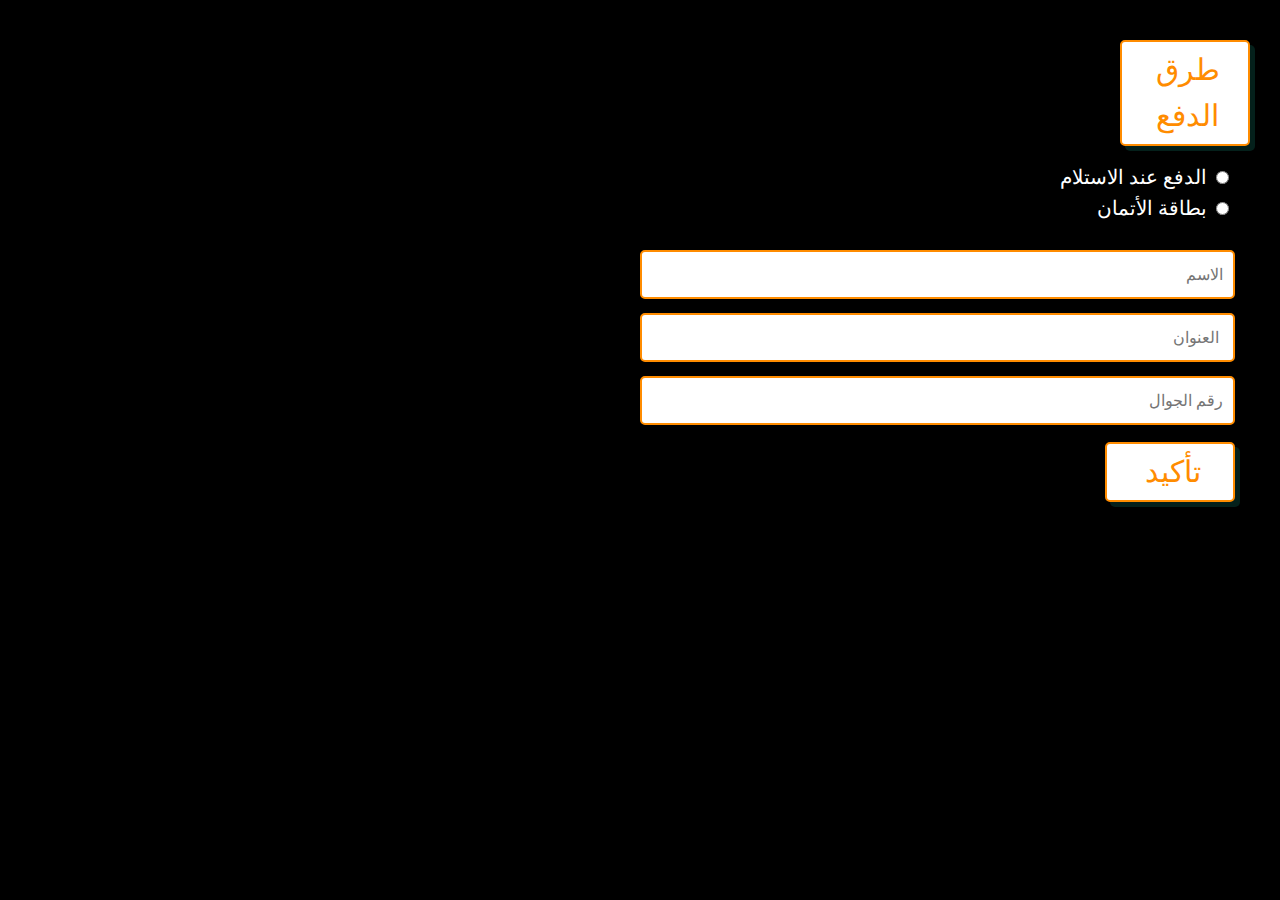
<file: alert.html>
<!DOCTYPE html>
<html lang="en">
<head>
    <meta charset="UTF-8">
    <meta name="viewport" content="width=device-width, initial-scale=1.0">
    <meta http-equiv="X-UA-Compatible" content="ie=edge">
    <title>Buy Card</title>
    <link rel="stylesheet" href="style.css">


    <style>
        html,
        body,
        form {
          margin: 10px;
          padding: 5px;
          background-color: #000;
        }

        .btn {
            display: inline-block;
            margin-top: 1rem;
            padding: .5rem;
            padding-left: 1rem;
            border: var(--border);
            border-radius: .5rem;
            box-shadow: var(--box-shadow);
            color: var(--green);
            cursor: pointer;
            font-size: 3rem;
            background: #fff;
            width: 130px;
        }


        .paied {
            margin-top: 1rem;
            padding: .5rem;
            font-size: 20px;
        }

        .box {
          width: 50%;
          margin: .7rem 0;
          border-radius: .5rem;
          border: var(--border);
          font-size: 1.6rem;
          color: var(--black);
          text-transform: none;
          padding: 1rem;
        }


    </style>
</head>
<body>


<button class="btn">طرق الدفع</button>


<form action="book_form.php">
  <input type="radio" class="paied" name="paied" value="HTML">
  <label for="html" style=" font-size: 20px; color: #fff";>الدفع عند الاستلام</label><br>
  <input type="radio" class="paied" name="paied" value="CSS">
  <label for="css" style=" font-size: 20px; color: #fff";>بطاقة الأتمان</label><br>
</form>
    


<form action="book_form.php" method="post" class="book">
                <input type="text" placeholder="الاسم" class="box" name="name">
                <input type="text" placeholder=" العنوان" class="box" name="phone">
                <input type="number" placeholder="رقم الجوال" class="box" name="email">
                <br>
                <input href="index.php" type="submit" value="تأكيد" class="btn" name="send">
            </form>
<script>
  alert("تمت الاضافة الي السلة");
</script>
</body>
</html>
</file>
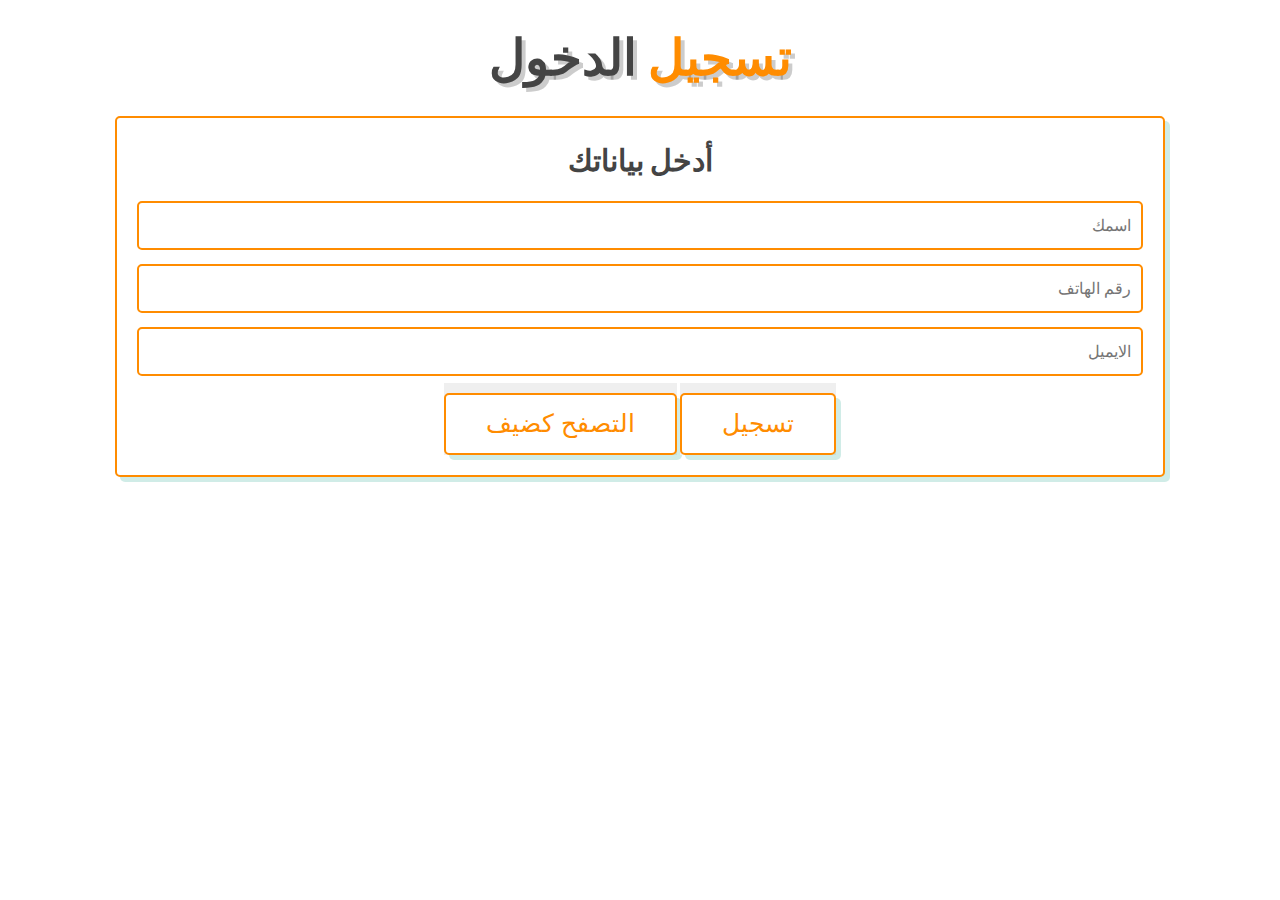
<file: login.html>
<!DOCTYPE html>
<html lang="en">

<head>
    <meta charset="UTF-8">
    <meta name="viewport" content="width=device-width, initial-scale=1.0">
    <meta http-equiv="X-UA-Compatible" content="ie=edge">
    <title>Document</title>
    <link rel="stylesheet" href="css/style.css">
</head>

<body>


    <section class="book" id="book">

        <h1 class="heading"> <span>تسجيل</span> الدخول </h1>

        <div class="row">

            <form action="book.php" method="post" class="book">
                <h3>أدخل بياناتك</h3>
                <input type="text" placeholder="اسمك" class="box" name="name">
                <input type="number" placeholder="رقم الهاتف" class="box" name="phone">
                <input type="email" placeholder="الايميل" class="box" name="email">
                <!-- <input type="date" class="box" name="date"> -->
                <!-- <input type="submit" value="تسجيل" class="btn" name="send"> -->
                <button><a href="index.html" class="btn">تسجيل</a></button>
                <button><a href="home.html" class="btn">التصفح كضيف</a></button>
            </form>


            <!-- <div class="image">
                <img src="image/book-img.svg" alt="">

            </div> -->


        </div>

    </section>

</body>

</html>
</file>
<file: style.css>
@import url('https://fonts.googleapis.com/css2?family=Poppins:wght@100;200;300;400;500;600;700&display=swap');
:root {
    --green: #ff8c00;
    --black: #444;
    --light-color: #777;
    --box-shadow: .5rem .5rem 0 rgba(22, 160, 133, .2);
    --text-shadow: .4rem .4rem 0 rgba(0, 0, 0, .2);
    --border: .2rem solid var(--green);
}

* {
    font-family: 'Poppins', sans-serif;
    margin: 0;
    padding: 0;
    box-sizing: border-box;
    outline: none;
    border: none;
    text-transform: capitalize;
    transition: all .2s ease-out;
    text-decoration: none;
}

body {
    direction: rtl;
}

html {
    font-size: 62.5%;
    overflow-x: hidden;
    scroll-padding-top: 7rem;
    scroll-behavior: smooth;
}

section {
    padding: 2rem 9%;
}

section:nth-child(even) {
    background: #f5f5f5;
}

.heading {
    text-align: center;
    padding-bottom: 2rem;
    text-shadow: var(--text-shadow);
    text-transform: uppercase;
    color: var(--black);
    font-size: 5rem;
    letter-spacing: .4rem;
}

.heading span {
    text-transform: uppercase;
    color: var(--green);
}

.btn {
    display: inline-block;
    margin-top: 1rem;
    padding: .5rem;
    padding-left: 1rem;
    border: var(--border);
    border-radius: .5rem;
    box-shadow: var(--box-shadow);
    color: var(--green);
    cursor: pointer;
    font-size: 1.9rem;
    background: #fff;
}

.btn span {
    padding: .7rem 1rem;
    border-radius: .5rem;
    background: var(--green);
    color: #fff;
    margin-left: .5rem;
}

.btn:hover {
    background: var(--green);
    color: #fff;
}

.btn:hover span {
    color: var(--green);
    background: #fff;
    margin-left: 1rem;
}

.header {
    padding: 2rem 9%;
    position: fixed;
    top: 0;
    left: 0;
    right: 0;
    z-index: 1000;
    box-shadow: 0 .5rem 1.5rem rgba(0, 0, 0, .1);
    display: flex;
    align-items: center;
    justify-content: space-between;
    background: #fff;
}


/* .header .logo {
    font-size: 2.5rem;
    color: var(--black);
} */


/* .header .logo i {
    color: var(--green);
} */

.header .logo img {
    width: 70px;
    height: 70px;
}

.header .navbar a {
    font-size: 2rem;
    font-weight: bold;
    color: var(--light-color);
    margin-left: 2rem;
}

.header .navbar a:hover {
    color: #ff8c00;
}

#menu-btn {
    font-size: 2.5rem;
    border-radius: .5rem;
    background: #eee;
    color: var(--green);
    padding: 1rem 1.5rem;
    cursor: pointer;
    display: none;
}


/* start*/

.swiper {
    width: 700px;
    height: 350px;
    margin-top: 200px
}

.swiper-slide {
    text-align: center;
    font-size: 18px;
    background: #fff;
    display: flex;
    justify-content: center;
    align-items: center;
}

.swiper-slide img {
    display: block;
    width: 100%;
    height: 100%;
    object-fit: cover;
}

.swiper-slide {
    width: 80%;
}

.home2 {
    padding: 0;
}

.home2 .slide {
    text-align: center;
    padding: 2rem;
    display: flex;
    align-items: center;
    justify-content: center;
    background-size: cover !important;
    background-position: center !important;
    min-height: 60rem;
}

.home2 .slide .content {
    width: 85rem;
    display: none;
}

.home2 .swiper-slide-active .content {
    display: inline-block;
}

.home2 .slide .content span {
    display: block;
    font-size: 2.2rem;
    color: var(--light-white);
    padding-bottom: 1rem;
    animation: fadeIn .2s linear backwards .2s;
}

.home2 .slide .content h3 {
    font-size: 6vw;
    color: var(--white);
    text-transform: uppercase;
    line-height: 1;
    text-shadow: var(--text-shadow);
    padding: 1rem 0;
    animation: fadeIn .2s linear backwards .4s;
}

.home2 .slide .content .btn {
    animation: fadeIn .2s linear backwards .6s;
}

.home2 .swiper-button-next,
.home2 .swiper-button-prev {
    top: inherit;
    left: inherit;
    bottom: 0;
    right: 0;
    height: 7rem;
    width: 7rem;
    background: var(--white);
    color: var(--black);
}

.home2 .swiper-button-next:hover,
.home2 .swiper-button-prev:hover {
    background: var(--main-color);
    color: var(--white);
}

.home2 .swiper-button-next::after,
.home2 .swiper-button-prev::after {
    font-size: 2rem;
}

.home2 .swiper-button-prev {
    right: 7rem;
}


/* end */

.home {
    display: flex;
    align-items: center;
    flex-wrap: wrap;
    gap: 1.5rem;
    padding-top: 10rem;
}

.home .image {
    flex: 1 1 45rem;
}

.home .image img {
    width: 100%;
    height: 80%;
    mix-blend-mode: multiply;
}

.home .content {
    flex: 1 1 45rem;
}

.home .content h3 {
    font-size: 4.5rem;
    color: var(--black);
    line-height: 1.8;
    /* text-shadow: var(--text-shadow); */
}

.home .content p {
    font-size: 2.2rem;
    color: var(--light-color);
    line-height: 1.9;
    padding: 1rem 0;
}

.home .content a {
    font-size: 25px
}

.icons-container {
    display: grid;
    gap: 2rem;
    grid-template-columns: repeat(auto-fit, minmax(20rem, 1fr));
    padding-top: 5rem;
    padding-bottom: 5rem;
}

.icons-container .icons {
    border: var(--border);
    box-shadow: var(--box-shadow);
    border-radius: .5rem;
    text-align: center;
    padding: 2.5rem;
}

.icons-container .icons i {
    font-size: 4.5rem;
    color: var(--green);
    padding-bottom: .7rem;
}

.icons-container .icons h3 {
    font-size: 4.5rem;
    color: var(--black);
    padding: .5rem 0;
    /* text-shadow: var(--text-shadow); */
}

.icons-container .icons p {
    font-size: 2.2rem;
    color: #000;
}

.services .box-container {
    display: grid;
    grid-template-columns: repeat(auto-fit, minmax(27rem, 1fr));
    gap: 2rem;
}

.services .box-container .box {
    background: #fff;
    border-radius: .5rem;
    box-shadow: var(--box-shadow);
    border: var(--border);
    padding: 2.5rem;
}

.services .box-container .box i {
    color: var(--green);
    font-size: 5rem;
    padding-bottom: .5rem;
}

.services .box-container .box h3 {
    color: var(--black);
    font-size: 2.5rem;
    padding: 1rem 0;
}

.services .box-container .box p {
    color: var(--light-color);
    font-size: 2rem;
    line-height: 2;
}

.services .box-container .box a {
    font-size: 25px
}

.about .row {
    display: flex;
    align-items: center;
    flex-wrap: wrap;
    gap: 2rem;
}

.about .row .image {
    flex: 1 1 45rem;
}

.about .row .image img {
    width: 100%;
}

.about .row .content {
    flex: 1 1 45rem;
}

.about .row .content h3 {
    color: var(--black);
    /* text-shadow: var(--text-shadow); */
    font-size: 4rem;
    line-height: 1.9;
}

.about .row .content p {
    color: #000;
    padding: 1rem 0;
    font-size: 2rem;
    line-height: 1.8;
}

.about .row .content a {
    font-size: 22px;
    margin-top: 10px
}

.doctors .box-container {
    display: grid;
    grid-template-columns: repeat(auto-fit, minmax(30rem, 1fr));
    gap: 2rem;
}

.doctors .box-container .box {
    text-align: center;
    background: #fff;
    border-radius: .5rem;
    border: var(--border);
    box-shadow: var(--box-shadow);
    padding: 2rem;
}

.doctors .box-container .box img {
    height: 20rem;
    /* border: var(--border); */
    border-radius: 50%;
    margin-top: 1rem;
    margin-bottom: 1rem;
}

.doctors .box-container .box h3 {
    color: var(--black);
    font-size: 2.7rem;
}

.doctors .box-container .box span {
    color: var(--green);
    font-size: 1.9rem;
}

.doctors .box-container .box .share {
    padding-top: 2rem;
}

.doctors .box-container .box .share a {
    height: 5rem;
    width: 5rem;
    line-height: 4.5rem;
    font-size: 2rem;
    color: var(--green);
    border-radius: .5rem;
    border: var(--border);
    margin: .3rem;
}

.doctors .box-container .box .share a:hover {
    background: var(--green);
    color: #fff;
    box-shadow: var(--box-shadow);
}

.book .row {
    display: flex;
    align-items: center;
    flex-wrap: wrap;
    gap: 2rem;
}

.book .row .image {
    flex: 1 1 45rem;
}

.book .row .image img {
    width: 100%;
}

.book .row form {
    flex: 1 1 45rem;
    background: #fff;
    border: var(--border);
    box-shadow: var(--box-shadow);
    text-align: center;
    padding: 2rem;
    border-radius: .5rem;
}

.book .row form h3 {
    color: var(--black);
    padding-bottom: 1rem;
    font-size: 3rem;
}

.book .row form .box {
    width: 100%;
    margin: .7rem 0;
    border-radius: .5rem;
    border: var(--border);
    font-size: 1.6rem;
    color: var(--black);
    text-transform: none;
    padding: 1rem;
}

.book .row form .btn {
    padding: 1rem 4rem;
    font-size: 25px
}

.review .box-container {
    display: grid;
    grid-template-columns: repeat(auto-fit, minmax(27rem, 1fr));
    gap: 2rem;
}

.review .box-container .box {
    border: var(--border);
    box-shadow: var(--box-shadow);
    border-radius: .5rem;
    padding: 2.5rem;
    background: #fff;
    text-align: center;
    position: relative;
    overflow: hidden;
    z-index: 0;
}

.review .box-container .box img {
    height: 10rem;
    width: 10rem;
    border-radius: 50%;
    object-fit: cover;
    border: .5rem solid #fff;
}

.review .box-container .box h3 {
    color: #fff;
    font-size: 2.2rem;
    padding: .5rem 0;
}

.review .box-container .box .stars i {
    color: #fff;
    font-size: 1.5rem;
}

.review .box-container .box .text {
    color: var(--light-color);
    line-height: 1.8;
    font-size: 1.6rem;
    padding-top: 4rem;
}

.review .box-container .box::before {
    content: '';
    position: absolute;
    top: -4rem;
    left: 50%;
    transform: translateX(-50%);
    background: var(--green);
    border-bottom-left-radius: 50%;
    border-bottom-right-radius: 50%;
    height: 25rem;
    width: 120%;
    z-index: -1;
}

.blogs .box-container {
    display: grid;
    grid-template-columns: repeat(auto-fit, minmax(30rem, 1fr));
    gap: 2rem;
}

.blogs .box-container .box {
    border: var(--border);
    box-shadow: var(--box-shadow);
    border-radius: .5rem;
    padding: 2rem;
}

.blogs .box-container .box .image {
    height: 20rem;
    overflow: hidden;
    border-radius: .5rem;
}

.blogs .box-container .box .image img {
    height: 100%;
    width: 100%;
    object-fit: cover;
}

.blogs .box-container .box:hover .image img {
    transform: scale(1.2);
}

.blogs .box-container .box .content {
    padding-top: 1rem;
}

.blogs .box-container .box .content .icon {
    padding: 1rem 0;
    display: flex;
    align-items: center;
    justify-content: space-between;
}

.blogs .box-container .box .content .icon a {
    font-size: 1.7rem;
    color: black
}

.blogs .box-container .box .content .icon a button {
    font-size: 1.9rem;
}


/* .blogs .box-container .box .content .icon .btn {
    font-size: 2.9rem;
    background-color: white;
    cursor: pointer;
} */

.blogs .box-container .box .content .icon a:hover {
    color: var(--green);
}

.blogs .box-container .box .content .icon a i {
    padding-right: .5rem;
    color: var(--green);
}

.blogs .box-container .box .content h3 {
    color: var(--black);
    font-size: 3rem;
}

.blogs .box-container .box .content p {
    /* color: var(--light-color); */
    font-size: 2rem;
    line-height: 1.8;
    padding: 1rem 0;
}

.blogs .box-container .box .content a {
    font-size: 25px
}

.footer .box-container {
    display: grid;
    grid-template-columns: repeat(auto-fit, minmax(22rem, 1fr));
    gap: 2rem;
}

.footer .box-container .box h3 {
    font-size: 2.5rem;
    color: var(--black);
    padding: 1rem 0;
}

.footer .box-container .box a {
    display: block;
    font-size: 1.5rem;
    color: var(--light-color);
    padding: 1rem 0;
}

.footer .box-container .box a i {
    padding-right: .5rem;
    color: var(--green);
}

.footer .box-container .box a:hover i {
    padding-right: 2rem;
}

.footer .credit {
    padding: 1rem;
    padding-top: 2rem;
    margin-top: 2rem;
    text-align: center;
    font-size: 2rem;
    color: var(--light-color);
    border-top: .1rem solid rgba(0, 0, 0, .1);
}

.footer .credit span {
    color: var(--green);
}


/* media queries  */

@media (max-width:991px) {
    html {
        font-size: 55%;
    }
    .header {
        padding: 2rem;
    }
    section {
        padding: 2rem;
    }
}

@media (max-width:768px) {
    #menu-btn {
        display: initial;
    }
    .header .navbar {
        position: absolute;
        top: 115%;
        right: 2rem;
        border-radius: .5rem;
        box-shadow: var(--box-shadow);
        width: 30rem;
        border: var(--border);
        background: #fff;
        transform: scale(0);
        opacity: 0;
        transform-origin: top right;
        transition: none;
    }
    .header .navbar.active {
        transform: scale(1);
        opacity: 1;
        transition: .2s ease-out;
    }
    .header .navbar a {
        font-size: 2rem;
        display: block;
        margin: 2.5rem;
    }
}

@media (max-width:450px) {
    html {
        font-size: 50%;
    }
}
</file>
<file: css/style.css>
@import url('https://fonts.googleapis.com/css2?family=Poppins:wght@100;200;300;400;500;600;700&display=swap');
:root {
    --green: #ff8c00;
    --black: #444;
    --light-color: #777;
    --box-shadow: .5rem .5rem 0 rgba(22, 160, 133, .2);
    --text-shadow: .4rem .4rem 0 rgba(0, 0, 0, .2);
    --border: .2rem solid var(--green);
}

* {
    font-family: 'Poppins', sans-serif;
    margin: 0;
    padding: 0;
    box-sizing: border-box;
    outline: none;
    border: none;
    text-transform: capitalize;
    transition: all .2s ease-out;
    text-decoration: none;
}

body {
    direction: rtl;
}

html {
    font-size: 62.5%;
    overflow-x: hidden;
    scroll-padding-top: 7rem;
    scroll-behavior: smooth;
}

section {
    padding: 2rem 9%;
}

section:nth-child(even) {
    background: #f5f5f5;
}

.heading {
    text-align: center;
    padding-bottom: 2rem;
    text-shadow: var(--text-shadow);
    text-transform: uppercase;
    color: var(--black);
    font-size: 5rem;
    letter-spacing: .4rem;
}

.heading span {
    text-transform: uppercase;
    color: var(--green);
}

.btn {
    display: inline-block;
    margin-top: 1rem;
    padding: .5rem;
    padding-left: 1rem;
    border: var(--border);
    border-radius: .5rem;
    box-shadow: var(--box-shadow);
    color: var(--green);
    cursor: pointer;
    font-size: 1.7rem;
    background: #fff;
}

.btn span {
    padding: .7rem 1rem;
    border-radius: .5rem;
    background: var(--green);
    color: #fff;
    margin-left: .5rem;
}

.btn:hover {
    background: var(--green);
    color: #fff;
}

.btn:hover span {
    color: var(--green);
    background: #fff;
    margin-left: 1rem;
}

.header {
    padding: 2rem 9%;
    position: fixed;
    top: 0;
    left: 0;
    right: 0;
    z-index: 1000;
    box-shadow: 0 .5rem 1.5rem rgba(0, 0, 0, .1);
    display: flex;
    align-items: center;
    justify-content: space-between;
    background: #fff;
}


/* .header .logo {
    font-size: 2.5rem;
    color: var(--black);
} */


/* .header .logo i {
    color: var(--green);
} */

.header .logo img {
    width: 70px;
    height: 70px;
}

.header .navbar a {
    font-size: 2rem;
    font-weight: bold;
    color: var(--light-color);
    margin-left: 2rem;
}

.header .navbar a:hover {
    color: #ff8c00;
}

#menu-btn {
    font-size: 2.5rem;
    border-radius: .5rem;
    background: #eee;
    color: var(--green);
    padding: 1rem 1.5rem;
    cursor: pointer;
    display: none;
}

.home {
    display: flex;
    align-items: center;
    flex-wrap: wrap;
    gap: 1.5rem;
    padding-top: 10rem;
}

.home .image {
    flex: 1 1 45rem;
}

.home .image img {
    width: 100%;
    height: 80%;
    mix-blend-mode: multiply;
}

.home .content {
    flex: 1 1 45rem;
}

.home .content h3 {
    font-size: 4.5rem;
    color: var(--black);
    line-height: 1.8;
    /* text-shadow: var(--text-shadow); */
}

.home .content p {
    font-size: 2.2rem;
    color: var(--light-color);
    line-height: 1.9;
    padding: 1rem 0;
}

.home .content a {
    font-size: 25px
}

.icons-container {
    display: grid;
    gap: 2rem;
    grid-template-columns: repeat(auto-fit, minmax(20rem, 1fr));
    padding-top: 5rem;
    padding-bottom: 5rem;
}

.icons-container .icons {
    border: var(--border);
    box-shadow: var(--box-shadow);
    border-radius: .5rem;
    text-align: center;
    padding: 2.5rem;
}

.icons-container .icons i {
    font-size: 4.5rem;
    color: var(--green);
    padding-bottom: .7rem;
}

.icons-container .icons h3 {
    font-size: 4.5rem;
    color: var(--black);
    padding: .5rem 0;
    /* text-shadow: var(--text-shadow); */
}

.icons-container .icons p {
    font-size: 2.2rem;
    color: #000;
}

.services .box-container {
    display: grid;
    grid-template-columns: repeat(auto-fit, minmax(27rem, 1fr));
    gap: 2rem;
}

.services .box-container .box {
    background: #fff;
    border-radius: .5rem;
    box-shadow: var(--box-shadow);
    border: var(--border);
    padding: 2.5rem;
}

.services .box-container .box i {
    color: var(--green);
    font-size: 5rem;
    padding-bottom: .5rem;
}

.services .box-container .box h3 {
    color: var(--black);
    font-size: 2.5rem;
    padding: 1rem 0;
}

.services .box-container .box p {
    color: var(--light-color);
    font-size: 2rem;
    line-height: 2;
}

.services .box-container .box a {
    font-size: 25px
}

.about .row {
    display: flex;
    align-items: center;
    flex-wrap: wrap;
    gap: 2rem;
}

.about .row .image {
    flex: 1 1 45rem;
}

.about .row .image img {
    width: 100%;
}

.about .row .content {
    flex: 1 1 45rem;
}

.about .row .content h3 {
    color: var(--black);
    /* text-shadow: var(--text-shadow); */
    font-size: 4rem;
    line-height: 1.9;
}

.about .row .content p {
    color: #000;
    padding: 1rem 0;
    font-size: 2rem;
    line-height: 1.8;
}

.about .row .content a {
    font-size: 22px;
    margin-top: 10px
}

.doctors .box-container {
    display: grid;
    grid-template-columns: repeat(auto-fit, minmax(30rem, 1fr));
    gap: 2rem;
}

.doctors .box-container .box {
    text-align: center;
    background: #fff;
    border-radius: .5rem;
    border: var(--border);
    box-shadow: var(--box-shadow);
    padding: 2rem;
}

.doctors .box-container .box img {
    height: 20rem;
    /* border: var(--border); */
    border-radius: 50%;
    margin-top: 1rem;
    margin-bottom: 1rem;
}

.doctors .box-container .box h3 {
    color: var(--black);
    font-size: 2.7rem;
}

.doctors .box-container .box span {
    color: var(--green);
    font-size: 1.9rem;
}

.doctors .box-container .box .share {
    padding-top: 2rem;
}

.doctors .box-container .box .share a {
    height: 5rem;
    width: 5rem;
    line-height: 4.5rem;
    font-size: 2rem;
    color: var(--green);
    border-radius: .5rem;
    border: var(--border);
    margin: .3rem;
}

.doctors .box-container .box .share a:hover {
    background: var(--green);
    color: #fff;
    box-shadow: var(--box-shadow);
}

.book .row {
    display: flex;
    align-items: center;
    flex-wrap: wrap;
    gap: 2rem;
}

.book .row .image {
    flex: 1 1 45rem;
}

.book .row .image img {
    width: 100%;
}

.book .row form {
    flex: 1 1 45rem;
    background: #fff;
    border: var(--border);
    box-shadow: var(--box-shadow);
    text-align: center;
    padding: 2rem;
    border-radius: .5rem;
}

.book .row form h3 {
    color: var(--black);
    padding-bottom: 1rem;
    font-size: 3rem;
}

.book .row form .box {
    width: 100%;
    margin: .7rem 0;
    border-radius: .5rem;
    border: var(--border);
    font-size: 1.6rem;
    color: var(--black);
    text-transform: none;
    padding: 1rem;
}

.book .row form .btn {
    padding: 1rem 4rem;
    font-size: 25px
}

.review .box-container {
    display: grid;
    grid-template-columns: repeat(auto-fit, minmax(27rem, 1fr));
    gap: 2rem;
}

.review .box-container .box {
    border: var(--border);
    box-shadow: var(--box-shadow);
    border-radius: .5rem;
    padding: 2.5rem;
    background: #fff;
    text-align: center;
    position: relative;
    overflow: hidden;
    z-index: 0;
}

.review .box-container .box img {
    height: 10rem;
    width: 10rem;
    border-radius: 50%;
    object-fit: cover;
    border: .5rem solid #fff;
}

.review .box-container .box h3 {
    color: #fff;
    font-size: 2.2rem;
    padding: .5rem 0;
}

.review .box-container .box .stars i {
    color: #fff;
    font-size: 1.5rem;
}

.review .box-container .box .text {
    color: var(--light-color);
    line-height: 1.8;
    font-size: 1.6rem;
    padding-top: 4rem;
}

.review .box-container .box::before {
    content: '';
    position: absolute;
    top: -4rem;
    left: 50%;
    transform: translateX(-50%);
    background: var(--green);
    border-bottom-left-radius: 50%;
    border-bottom-right-radius: 50%;
    height: 25rem;
    width: 120%;
    z-index: -1;
}

.blogs .box-container {
    display: grid;
    grid-template-columns: repeat(auto-fit, minmax(30rem, 1fr));
    gap: 2rem;
}

.blogs .box-container .box {
    border: var(--border);
    box-shadow: var(--box-shadow);
    border-radius: .5rem;
    padding: 2rem;
}

.blogs .box-container .box .image {
    height: 20rem;
    overflow: hidden;
    border-radius: .5rem;
}

.blogs .box-container .box .image img {
    height: 100%;
    width: 100%;
    object-fit: cover;
}

.blogs .box-container .box:hover .image img {
    transform: scale(1.2);
}

.blogs .box-container .box .content {
    padding-top: 1rem;
}

.blogs .box-container .box .content .icon {
    padding: 1rem 0;
    display: flex;
    align-items: center;
    justify-content: space-between;
}

.blogs .box-container .box .content .icon a {
    font-size: 1.7rem;
    color: black
}

.blogs .box-container .box .content .icon a button {
    font-size: 1.7rem
}

.blogs .box-container .box .content .icon a:hover {
    color: var(--green);
}

.blogs .box-container .box .content .icon a i {
    padding-right: .5rem;
    color: var(--green);
}

.blogs .box-container .box .content h3 {
    color: var(--black);
    font-size: 3rem;
}

.blogs .box-container .box .content p {
    /* color: var(--light-color); */
    font-size: 2rem;
    line-height: 1.8;
    padding: 1rem 0;
}

.blogs .box-container .box .content a {
    font-size: 25px
}

.footer .box-container {
    display: grid;
    grid-template-columns: repeat(auto-fit, minmax(22rem, 1fr));
    gap: 2rem;
}

.footer .box-container .box h3 {
    font-size: 2.5rem;
    color: var(--black);
    padding: 1rem 0;
}

.footer .box-container .box a {
    display: block;
    font-size: 1.5rem;
    color: var(--light-color);
    padding: 1rem 0;
}

.footer .box-container .box a i {
    padding-right: .5rem;
    color: var(--green);
}

.footer .box-container .box a:hover i {
    padding-right: 2rem;
}

.footer .credit {
    padding: 1rem;
    padding-top: 2rem;
    margin-top: 2rem;
    text-align: center;
    font-size: 2rem;
    color: var(--light-color);
    border-top: .1rem solid rgba(0, 0, 0, .1);
}

.footer .credit span {
    color: var(--green);
}


/* media queries  */

@media (max-width:991px) {
    html {
        font-size: 55%;
    }
    .header {
        padding: 2rem;
    }
    section {
        padding: 2rem;
    }
}

@media (max-width:768px) {
    #menu-btn {
        display: initial;
    }
    .header .navbar {
        position: absolute;
        top: 115%;
        right: 2rem;
        border-radius: .5rem;
        box-shadow: var(--box-shadow);
        width: 30rem;
        border: var(--border);
        background: #fff;
        transform: scale(0);
        opacity: 0;
        transform-origin: top right;
        transition: none;
    }
    .header .navbar.active {
        transform: scale(1);
        opacity: 1;
        transition: .2s ease-out;
    }
    .header .navbar a {
        font-size: 2rem;
        display: block;
        margin: 2.5rem;
    }
}

@media (max-width:450px) {
    html {
        font-size: 50%;
    }
}
</file>
